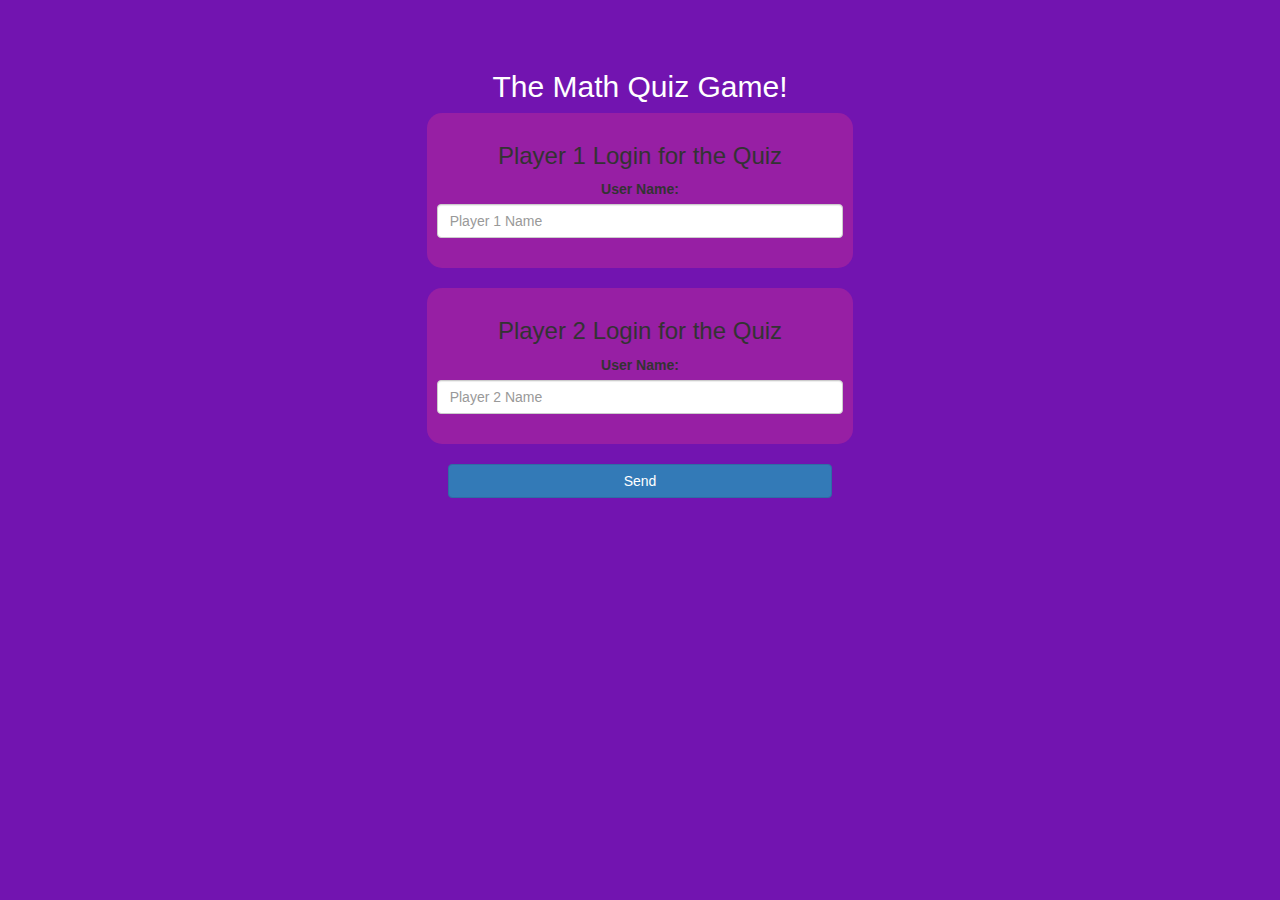
<file: index.html>
<!DOCTYPE html>
<html>
<head>
	<title>Math Quiz Game!</title>

<meta name="viewport" content="width=device-width, initial-scale=1">
<link rel="stylesheet" href="https://maxcdn.bootstrapcdn.com/bootstrap/3.4.0/css/bootstrap.min.css">
<script src="https://ajax.googleapis.com/ajax/libs/jquery/3.4.1/jquery.min.js"></script>
<script src="https://maxcdn.bootstrapcdn.com/bootstrap/3.4.0/js/bootstrap.min.js"></script>

<link rel="stylesheet" type="text/css" href="quiz_game.css">

<script src="quiz_game_page.js"></script>
</head>
<body>

	<h4 id="player1_name"></h4> <span id="player1_score"></span>
	<br>
	<h4 id="player2_name"></h4> <span id="player2_score"></span>
	<div class="container"></div>

<center>
	<h2 style="color: white;">The Math Quiz Game!</h2>

	<div class="col-lg-4 col-sm-8 col-xs-11 login_div1">
		<h3 >Player 1 Login for the Quiz</h3>
		<label >User Name:</label>
		 <input type="text" id="player1_name_input" class="form-control" placeholder="Player 1 Name">
		 <br>
	</div>
<br>
	<div class="col-lg-4 col-sm-8 col-xs-11 login_div2">
		<h3 >Player 2 Login for the Quiz</h3>
		  <label >User Name:</label>
		 <input type="text" id="player2_name_input" class="form-control" placeholder="Player 2 Name">
		<br>
	</div>
	<br>
		<button style="width:30%" class="btn btn-primary" onclick="addUser()">Send</button>
		
</center>

</body>
</html>
</file>
<file: quiz_game.css>
body
{
	background: rgb(114, 20, 176);
}

	.login_div1 , .login_div2
	{
		background: rgb(151, 31, 164);
		padding: 10px;
		float: none;
		border-radius: 15px;
	}


#player1_name , #player2_name
{
	display: inline-block;
	margin-left: 20px;
}
#word
{
	width: 60%;
}
#word_display
{
	letter-spacing: 5px;
}
#output
{
background: white;
border-radius: 10px;
border-top: 10px solid #AA4465;
padding: 10px;
float: none;
text-align: left;
}
</file>
